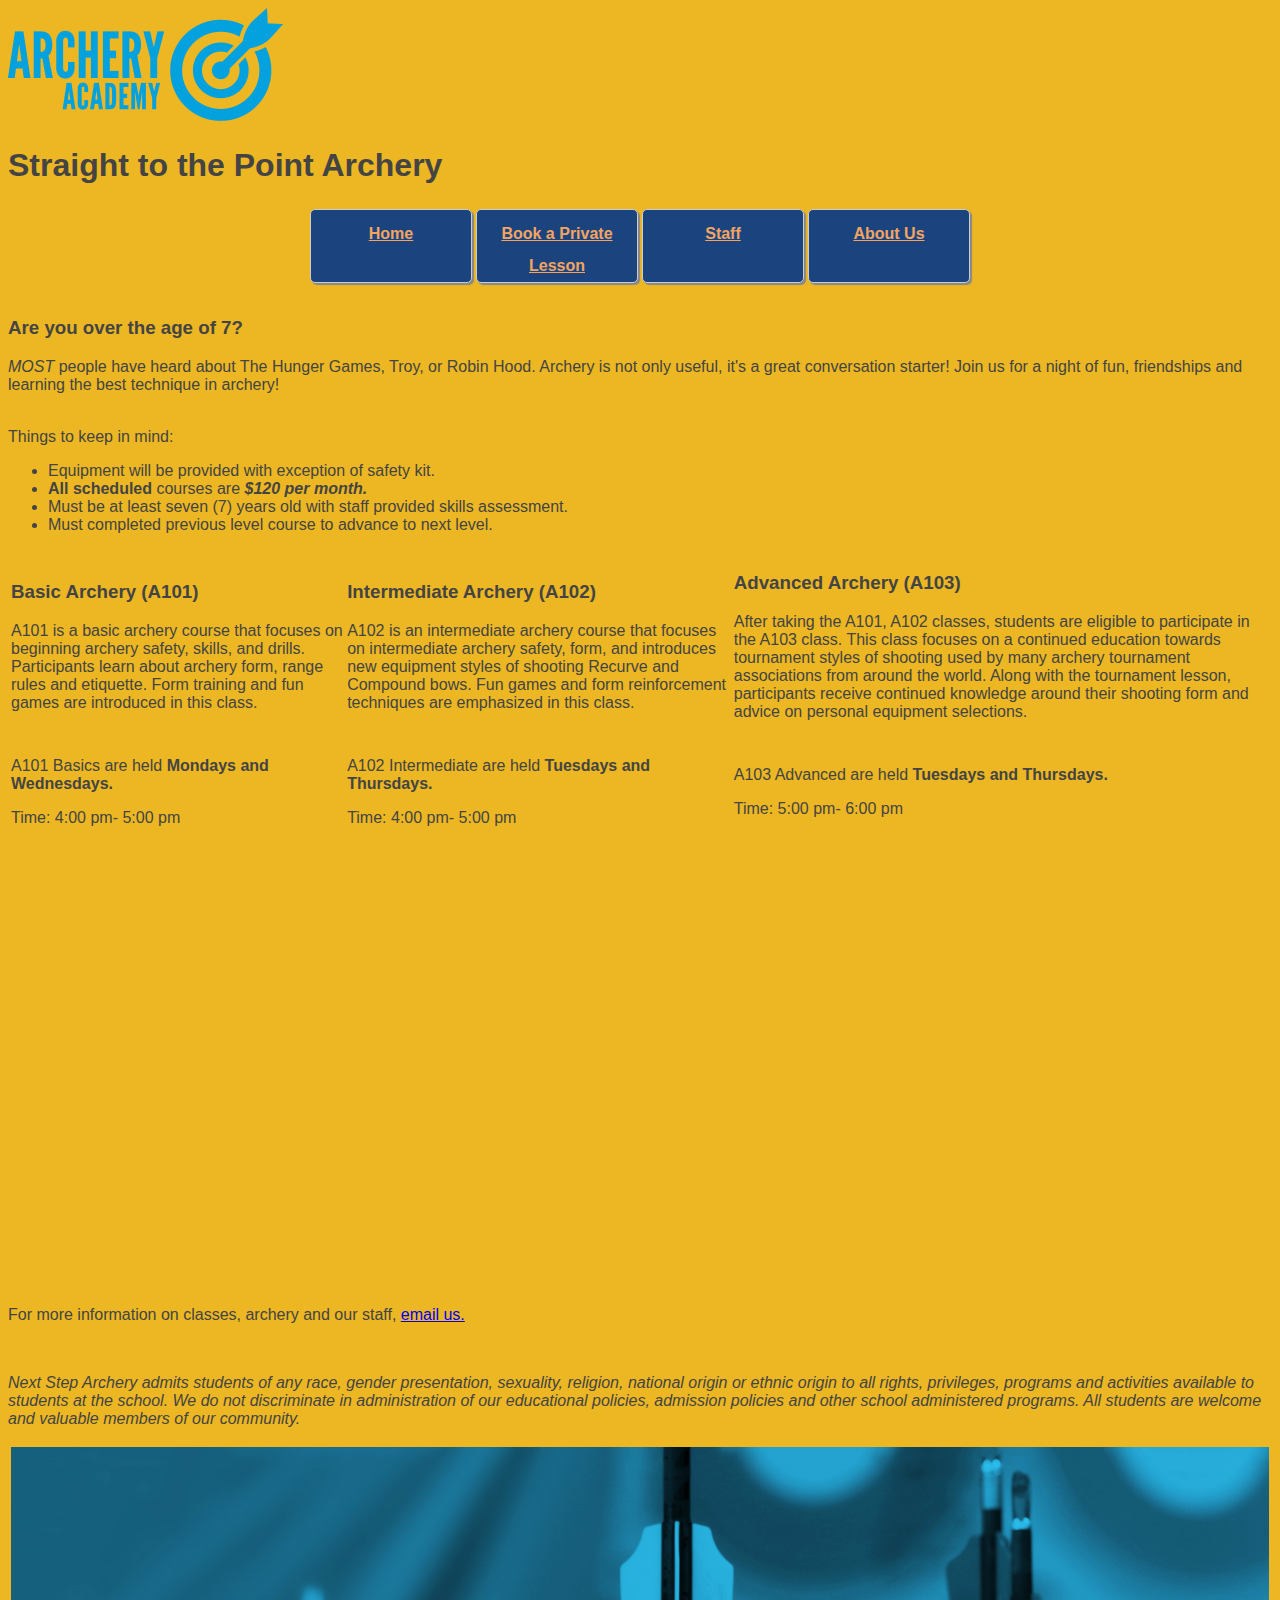
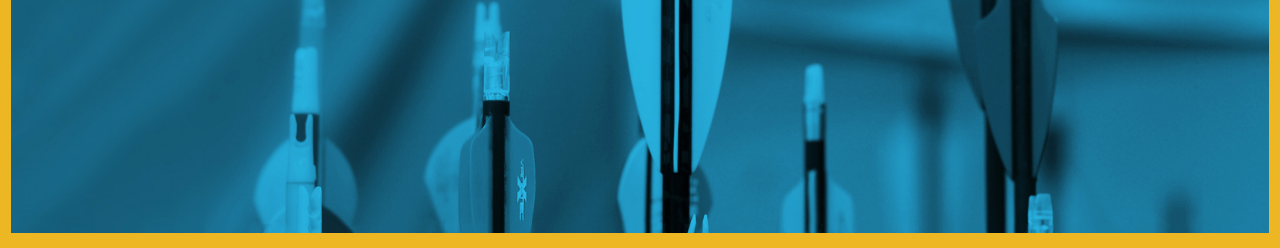
<file: Arrow/Index.html>
<!DOCTYPE html>
<html lang="en">
<head>
<meta charset="utf-8">
  <title>Straight to the Point Archery</title>
    <link rel="stylesheet" type="text/css" href="Arrow-style.css">
</head>
  <body>
    <img src="archeryAcademy-logo-color.png" alt="Archery Academy bullseye";>
    <h1> Straight to the Point Archery</h1>
        <table  width="30%" class="buttons">
          <tr>
            <td>
              <nav>
               <a href="index.html">Home</a>
              </nav>
            </td>
            <td>
              <nav>
                <a href="Arrow-Private.html">Book a Private Lesson</a>
              </nav>
            </td>
            <td>
              <nav>
                <a href="Arrow-Staff.html"> Staff</a>
              </nav>
            </td>
            <td>
              <nav>
                <a href="About-Arrow.html">About Us </a>
              </nav>
            </td>
          </tr>
          </table>
  
      <section>
        <h3> Are you over the age of 7? </h3>
        <p> <em> MOST </em> people have heard about The Hunger Games, Troy, or  Robin Hood. Archery is not only useful, it's a great conversation starter! Join us for a night of fun, friendships and learning the best technique in archery!</p>
        <br>
        Things to keep in mind:
        <ul>
          <li> Equipment will be provided with exception of safety kit. </li>
          <li> <strong> All scheduled </strong> courses are <em><strong>$120 per month.</em></strong></li>
          <li> Must be at least seven (7) years old with staff provided skills assessment. </li>
          <li> Must completed previous level course to advance to next level. </li>
        </ul>

        <table class="Info">
          <tr>
            <td>
              <h3> Basic Archery (A101) </h3>
                  <p> A101 is a basic archery course that focuses on beginning archery safety, skills, and drills. Participants learn about archery form, range rules and etiquette. Form training and fun games are introduced in this class. </p>
            </td>
            <td>
              <h3> Intermediate Archery (A102) </h3>
                  <p> A102 is an intermediate archery course that focuses on intermediate archery safety, form, and introduces new equipment styles of shooting Recurve and Compound bows. Fun games and form reinforcement techniques are emphasized in this class. </p>
            </td>
            <td>
              <h3> Advanced Archery (A103) </h3>
                  <p> After taking the A101, A102 classes, students are eligible to participate in the A103 class. This class focuses on a continued education towards tournament styles of shooting used by many archery tournament associations from around the world. Along with the tournament lesson, participants receive continued knowledge around their shooting form and advice on personal equipment selections. </p>
            </td>
          </tr>
          <tr>
            <td>
              <p> A101 Basics are held <strong>Mondays and Wednesdays. </strong></p>
              <p> Time: 4:00 pm- 5:00 pm </p>
            </td>
            <td>
              <p> A102 Intermediate are held <strong> Tuesdays and Thursdays. </strong></p>
              <p> Time: 4:00 pm- 5:00 pm </p>
            </td>
            <td>
              <p> A103 Advanced are held <strong>Tuesdays and Thursdays. </strong></p>
              <p> Time: 5:00 pm- 6:00 pm </p>

            </td>
          </tr>
        </table>
      </section>
      <article>
        <iframe width="750" height="422" src="https://www.youtube.com/embed/93jSVyXW5gc" frameborder="0" allow="accelerometer; autoplay; encrypted-media; gyroscope; picture-in-picture" allowfullscreen></iframe>
      </article>
<br>

      <footer>
        <table>
        <td>
          <img src="footerImage.jpg" alt="Blue tone fletching" style="width: 100%; height:45%;">
        </td>
        <p> For more information on classes, archery and our staff,
        <a href="mailto:archery-education@example.com?subject=Inquiry!">email us.</a>
        </p>
        <br>
        <p> <em> Next Step Archery admits students of any race, gender presentation, sexuality, religion, national origin or ethnic origin to all rights, privileges, programs and activities available to students at the school. We do not discriminate in administration of our educational policies, admission policies and other school administered programs. All students are welcome and valuable members of our community. </em> </p>
      </footer>

    </body>
      </html>
</file>
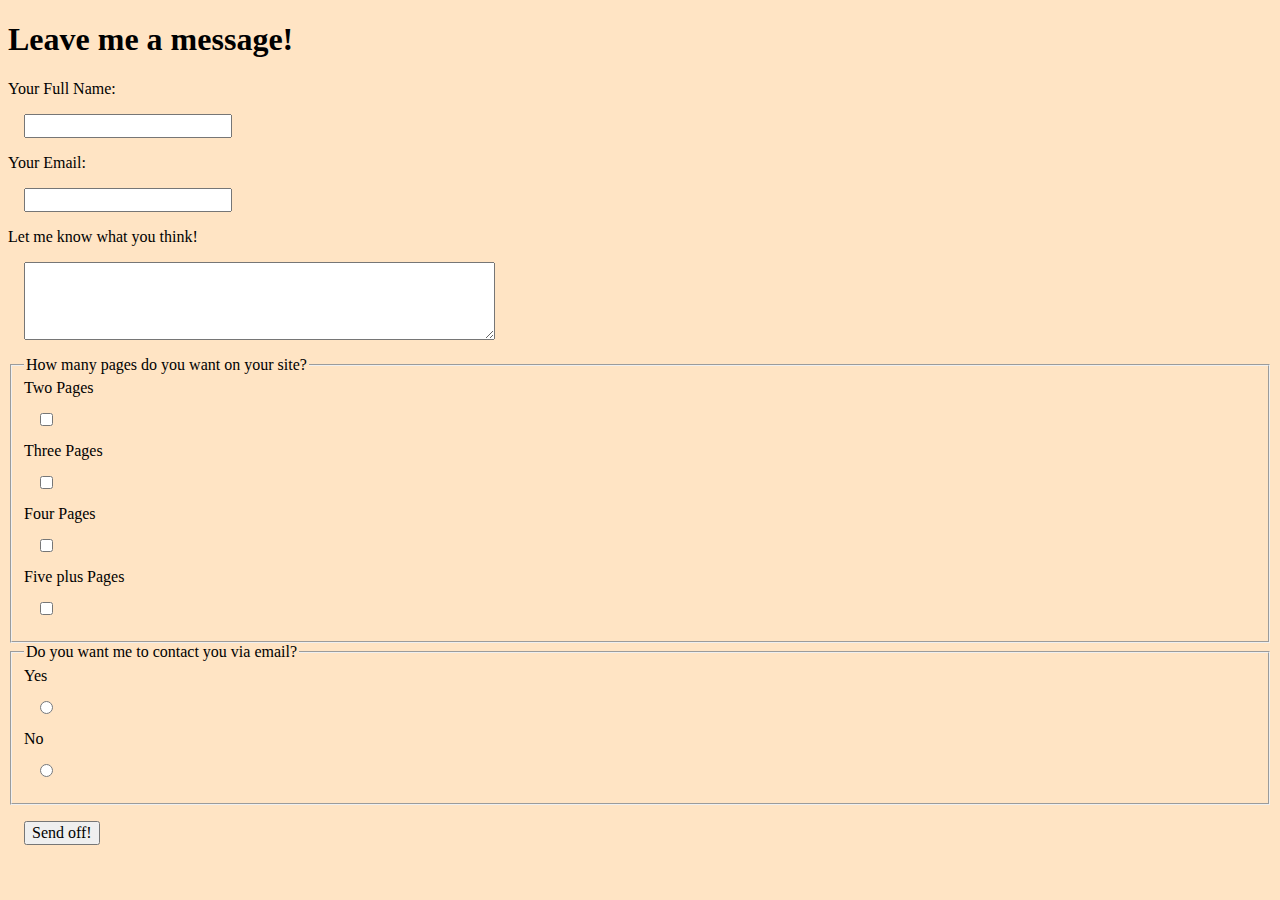
<file: contact-me.html>
<!DOCTYPE html>
<html lang="en">
<head>
<meta charset="utf-8">
  <title>Contact Me for HTML Portfolio</title>
  <link rel="stylesheet" type="text/css" href="styles/stylesheet.css">
</head>
  <body>
    <H1> Leave me a message! </h1>

    <form method="GET">
      <label>Your Full Name:
        <input type="text" name="applicantName">
      </label>

      <label>Your Email:
        <input type="email" name="applicantEmail">
      </label>
      <label>Let me know what you think!
        <textarea name="applicantReason" rows="4" cols="50"> </textarea>
      </label>
      <fieldset class="checkbox">
        <legend>How many pages do you want on your site?
        </legend>
        <label> Two Pages
          <input type="checkbox"  name="number of pages" value="2">
          <span class="checkmark"></span>
        </label>
        <label> Three Pages
          <input type="checkbox"  name="number of pages" value="3">
          <span class="checkmark"></span>
        </label>
        <label> Four Pages
          <input type="checkbox"  name="number of pages" value="4">
          <span class="checkmark"></span>
        </label>
        <label> Five plus Pages
          <input type="checkbox"  name="number of pages" value="5+">
          <span class="checkmark"></span>
        </label>
      </fieldset>
      <fieldset>
        <legend> Do you want me to contact you via email?
        </legend>
        <label>Yes
          <input type="radio" name="email" value="yes">
        </label>
        <label>No
          <input type="radio" name="email" value="no">
        </label>
      </fieldset>
      <input type="submit" value="Send off!">
    </form>

  </body>
</html>
</file>
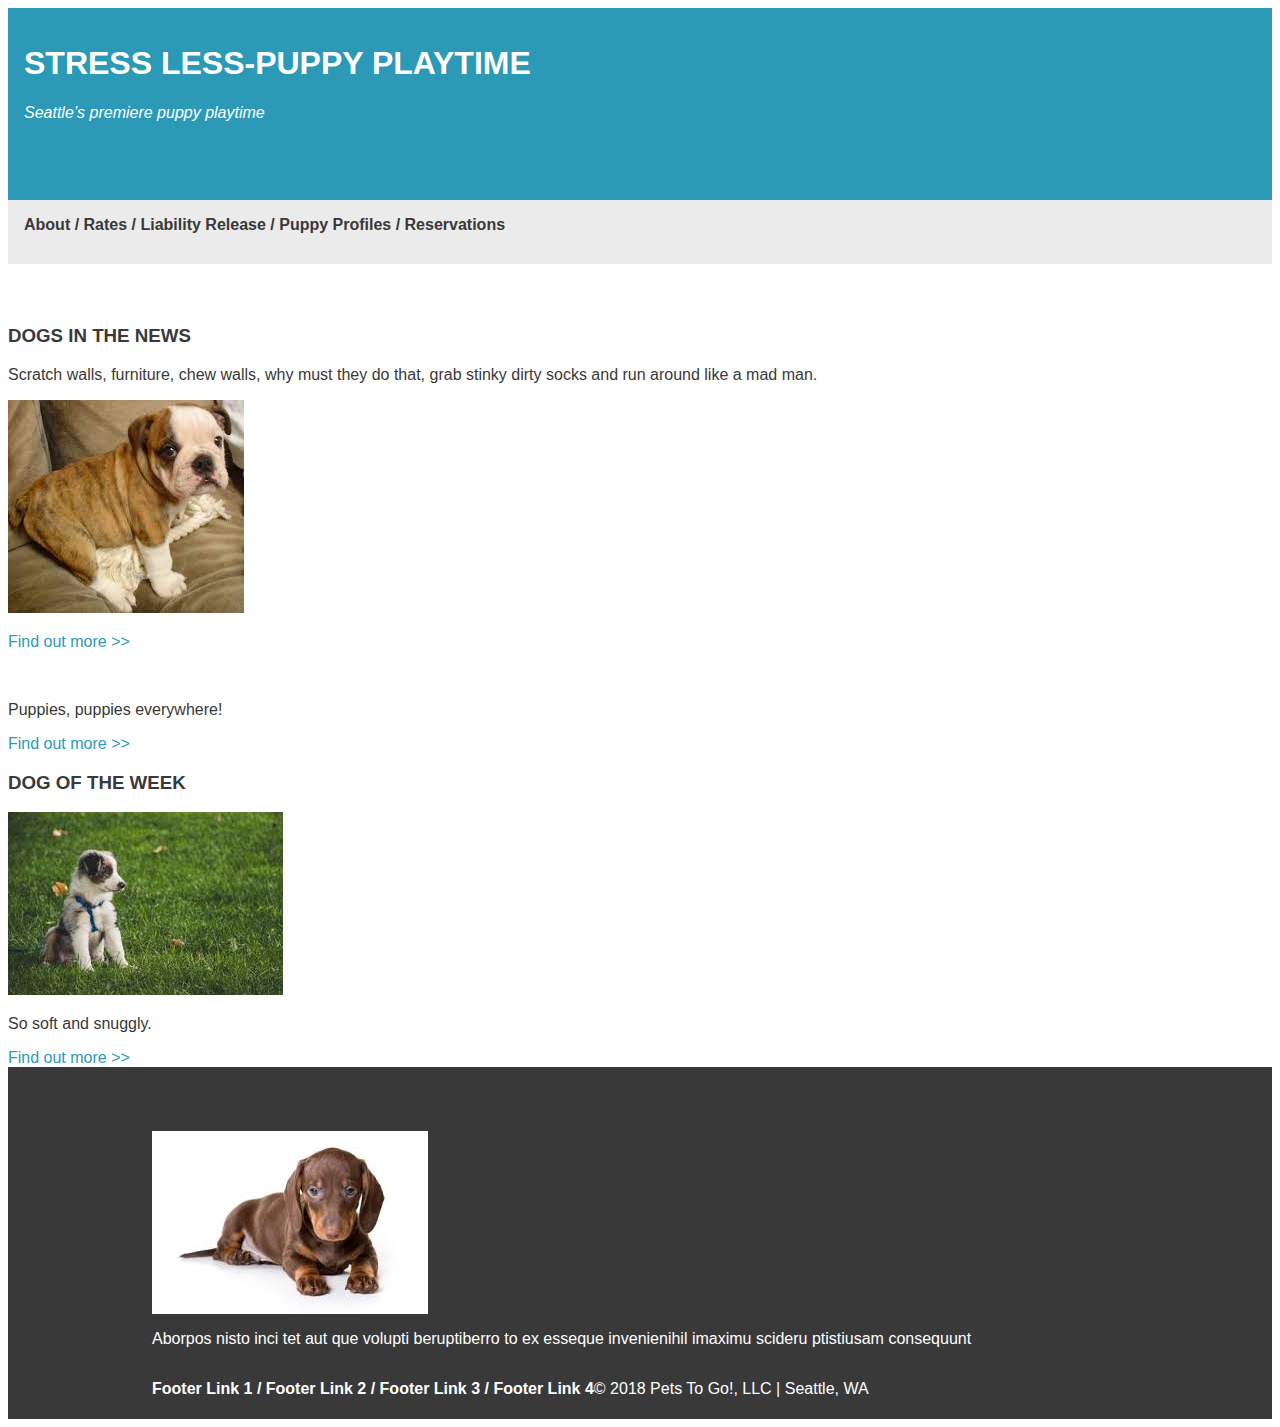
<file: mockup-2.html>
<!DOCTYPE html>
<html lang="en">
<head>
    <meta charset="utf-8">
    <title> Mock Up pg. 2 </title>
    <link rel="stylesheet" href="https://use.fontawesome.com/releases/v5.7.1/css/all.css" integrity="sha384-fnmOCqbTlWIlj8LyTjo7mOUStjsKC4pOpQbqyi7RrhN7udi9RwhKkMHpvLbHG9Sr" crossorigin="anonymous">
    <style>
      .bod {
        font-family: Arial, Helvetica, sans-serif;
        color: rgb(57,57,57);
      }
      .bar {
        height: 10rem;
        background-color: rgb(44,154,183);
        padding: 1rem;
      }
      .navigate {
        height:2rem;
        background-color: rgb(235,235,235);
        padding: 1rem;
      }
      .main {
        display: flex;
        flex-flow: column wrap;
        justify-content: left;
      }
      .side {
        display: flex;
        flex-flow: column wrap;
        justify-content: right;
      }

      .tail {
        height: 10rem;
        background-color: rgb(57,57,57);
        padding: 4rem;
        padding-bottom: 8rem;
        padding-left: 9rem;
        padding-right: 9rem;
        display: flex;
        flex-flow: wrap;
      }
    </style>
</head>
<body class="bod">

  <header class="bar">
    <h1 style="color:white"> STRESS LESS-PUPPY PLAYTIME </h1>
    <p style= "color:white"><em> Seattle’s premiere puppy playtime </em> </p>
  </header>

  <nav class="navigate">
    <b><a> About </a> / <a> Rates </a> / <a> Liability Release </a> / <a> Puppy Profiles </a> / <a> Reservations </a>
    </b></nav>

          <main class="main">
              <h4>

              </main>

            <aside class="side">
              <Section>
                	<h3> DOGS IN THE NEWS </h3>
                  <p> Scratch walls, furniture, chew walls, why must they do that, grab stinky dirty socks and run around like a mad man. </p>
                  <img src="english-bulldog-puppy.jpg" alt= "enlish bulldog puppy">
                  <p><a style= "color: rgb(44,154,183)"> Find out more >> </a></p>
                  <br>
                  <p> Puppies, puppies everywhere! </p>
                  <i class="fas fa-book-dead"></i>
                  <a style= "color: rgb(44,154,183)"> Find out more >> </a>
              </Section>

              <Section>
                <h3> DOG OF THE WEEK </h3>
                <img src="gray-australian-shepherd.jpg" alt= "Grey and white Australian shepherd puppy">
                <p> So soft and snuggly. </p>
                <a style= "color: rgb(44,154,183)"> Find out more >> </a>
              </Section>

          	</aside>


            <footer class="tail">
              <img src="images.jpg" alt= "black and tan mini dashound puppy">
              <p style="color: white"> Aborpos nisto inci tet aut que volupti beruptiberro to ex
                esseque invenienihil imaximu scideru ptistiusam consequunt </p>
                <br>
              <p style="color: white"> <b> <a> Footer Link 1 </a> /  <a> Footer Link 2 </a>  / <a> Footer Link 3 </a>  /  <a> Footer Link 4 </a> </b>
              </p>
              <br>
              <p style="color: white"> © 2018 Pets To Go!, LLC | Seattle, WA </p>
            </footer>
</body>
</html>
</file>
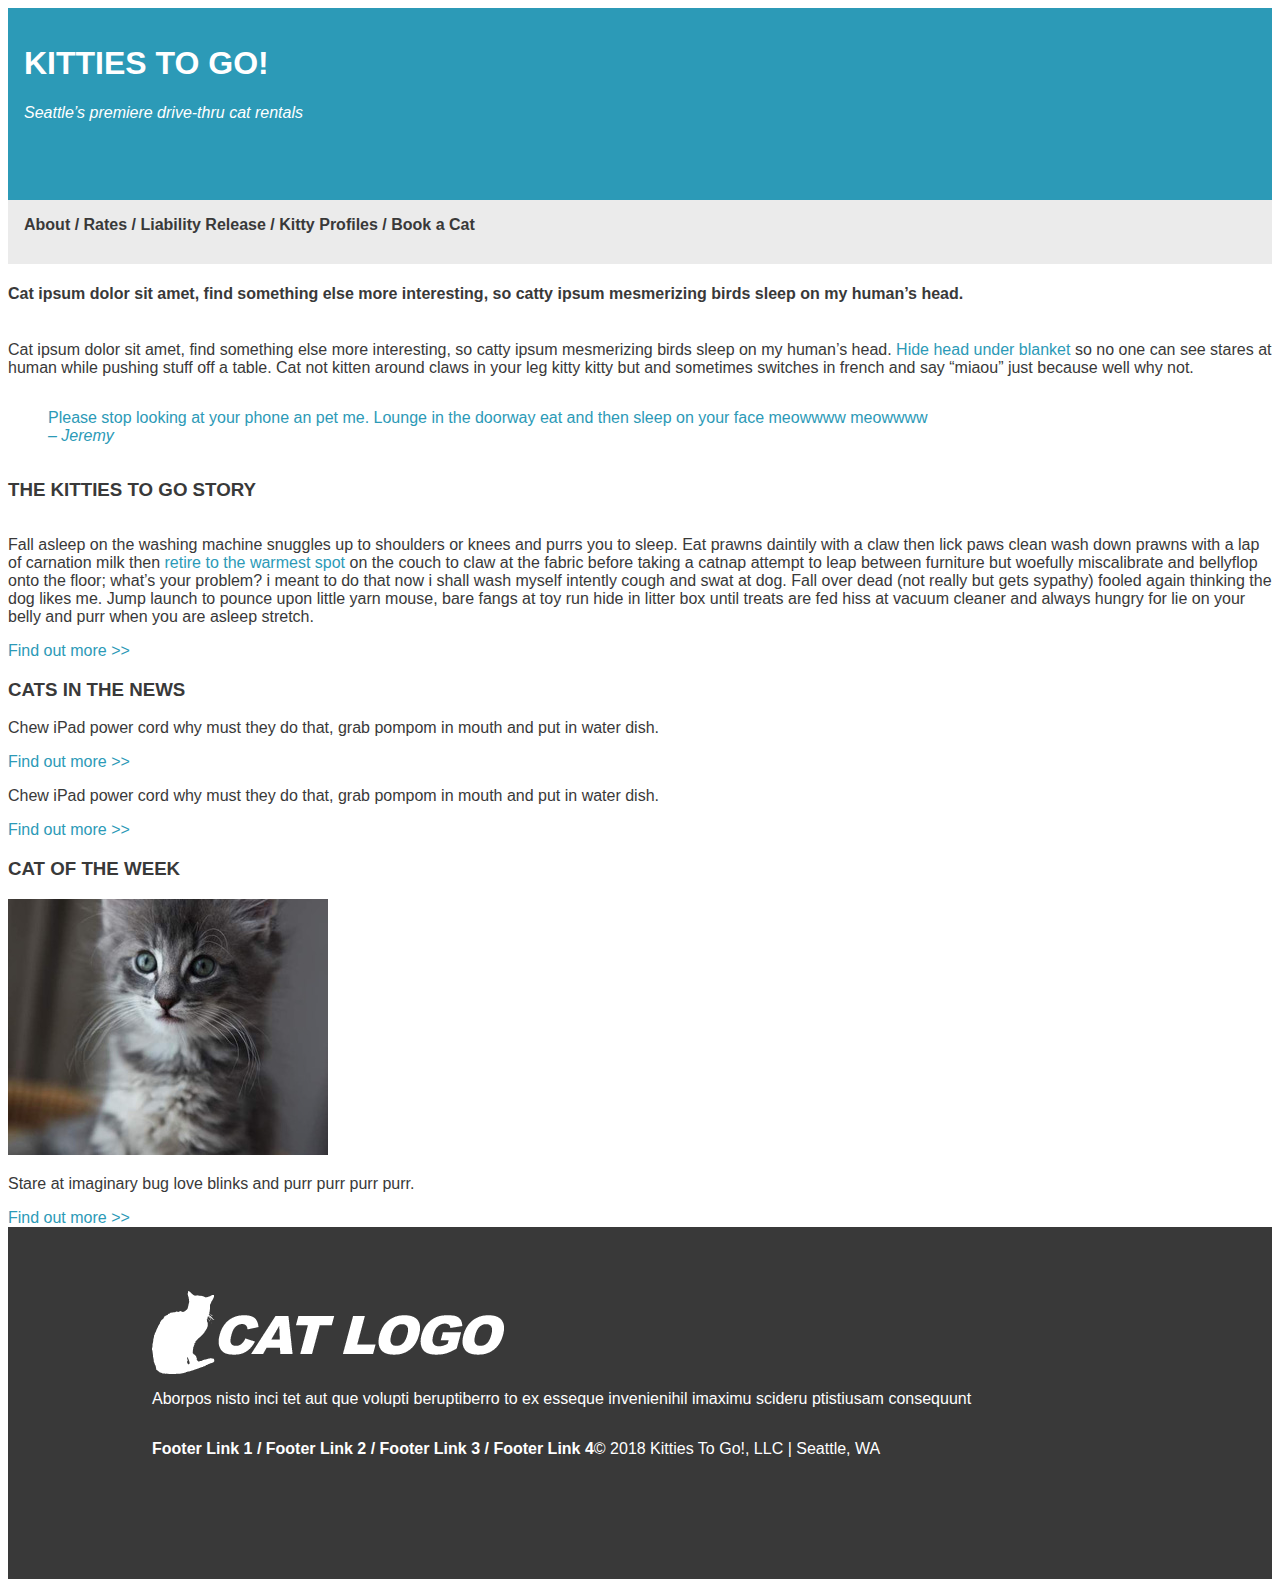
<file: mockup.html>
<!DOCTYPE html>
<html lang="en">
<head>
    <meta charset="utf-8">
    <title> Mock Up </title>
    <style>
      .bod {
        font-family: Arial, Helvetica, sans-serif;
        color: rgb(57,57,57);
      }
      .bar {
        height: 10rem;
        background-color: rgb(44,154,183);
        padding: 1rem;
      }
      .navigate {
        height:2rem;
        background-color: rgb(235,235,235);
        padding: 1rem;
      }
      .main {
        display: flex;
        flex-flow: column wrap;
        justify-content: left;
      }
      .side {
        display: flex;
        flex-flow: column wrap;
        justify-content: right;
      }

      .tail {
        height: 10rem;
        background-color: rgb(57,57,57);
        padding: 4rem;
        padding-bottom: 8rem;
        padding-left: 9rem;
        padding-right: 9rem;
        display: flex;
        flex-flow: wrap;
      }
    </style>
</head>
<body class="bod">

  <header class="bar">
    <h1 style="color:white"> KITTIES TO GO! </h1>
    <p style= "color:white"><em> Seattle’s premiere drive-thru cat rentals </em> </p>
  </header>

  <nav class="navigate">
    <b><a> About </a> / <a> Rates </a> / <a> Liability Release </a> / <a> Kitty Profiles </a> / <a> Book a Cat </a>
    </b></nav>

          <main class="main">
              <h4>Cat ipsum dolor sit amet, find something else more interesting, so
                catty ipsum mesmerizing birds sleep on my human’s head. </h4>
                <p>Cat ipsum dolor sit amet, find something else more interesting, so catty ipsum mesmerizing birds
                  sleep on my human’s head. <a style= "color: rgb(44,154,183)">  Hide head under blanket </a> so no one can see stares at human while
                  pushing stuff off a table. Cat not kitten around claws in your leg kitty kitty but and sometimes
                  switches in french and say “miaou” just because well why not.</p>

                    <blockquote style= "color: rgb(44,154,183)">
                      Please stop looking at your phone an pet me. Lounge in the
                      doorway eat and then sleep on your face meowwww meowwww
                      <br><em>– Jeremy</em>
                    </blockquote>

                    <h3> THE KITTIES TO GO STORY </h3>
                    <p> Fall asleep on the washing machine snuggles up to shoulders or knees and purrs you to sleep.
                      Eat prawns daintily with a claw then lick paws clean wash down prawns with a lap of carnation milk
                      then   <a style= "color: rgb(44,154,183)"> retire to the warmest spot </a> on the couch to claw at the fabric before
                      taking a catnap attempt to leap between furniture but woefully miscalibrate and bellyflop onto the floor; what’s your problem? i
                      meant to do that now i shall wash myself intently cough and swat at dog.
                      Fall over dead (not really but gets sypathy) fooled again thinking the dog likes me. Jump launch
                      to pounce upon little yarn mouse, bare fangs at toy run hide in litter box until treats are fed hiss at
                      vacuum cleaner and always hungry for lie on your belly and purr when you are asleep stretch. </p>
                    <a style= "color: rgb(44,154,183)"> Find out more >> </a>
              </main>

            <aside class="side">
              <Section>
                	<h3> CATS IN THE NEWS </h3>
                  <p> Chew iPad power cord why must they do that, grab pompom in mouth and put in water dish. </p>
                  <a style= "color: rgb(44,154,183)"> Find out more >> </a>
                  <br>
                  <p> Chew iPad power cord why must they do that, grab pompom in mouth and put in water dish. </p>
                  <a style= "color: rgb(44,154,183)"> Find out more >> </a>
              </Section>

              <Section>
                <h3> CAT OF THE WEEK </h3>
                <img src="lesson04-mock3-sidebar-cat.jpg" alt= "Grey and white kitten with green eyes">
                <p> Stare at imaginary bug love blinks and purr purr purr purr. </p>
                <a style= "color: rgb(44,154,183)"> Find out more >> </a>
              </Section>

          	</aside>


            <footer class="tail">
              <img src="lesson04-mock5-cat-logo.png" alt= "Grey and white kitten with green eyes">
              <p style="color: white"> Aborpos nisto inci tet aut que volupti beruptiberro to ex
                esseque invenienihil imaximu scideru ptistiusam consequunt </p>
                <br>
              <p style="color: white"> <b> <a> Footer Link 1 </a> /  <a> Footer Link 2 </a>  / <a> Footer Link 3 </a>  /  <a> Footer Link 4 </a> </b>
              </p>
              <br>
              <p style="color: white"> © 2018 Kitties To Go!, LLC | Seattle, WA </p>
            </footer>
</body>
</html>
</file>
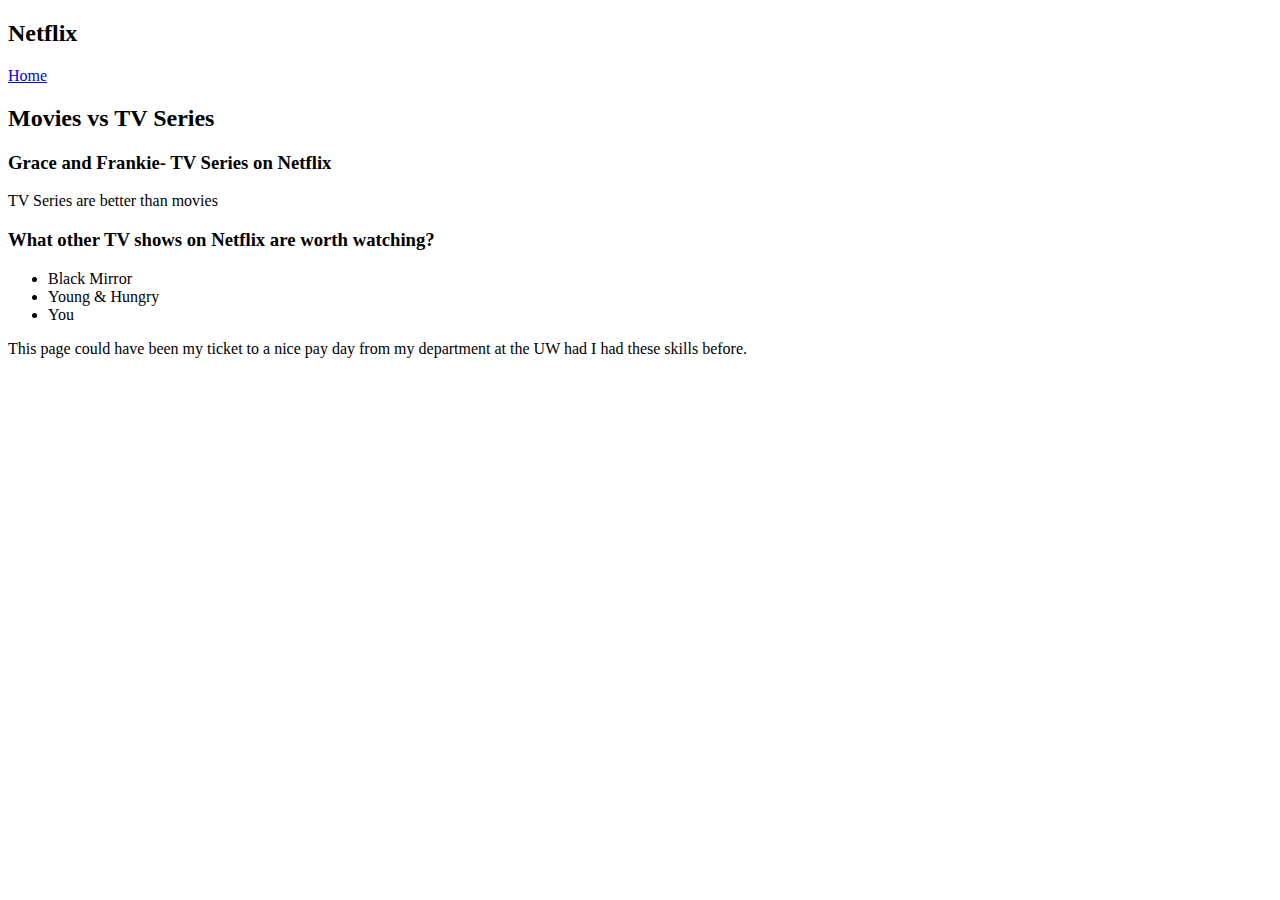
<file: sectioning-elements.html>
<!DOCTYPE html>
<html lang="en">
<head>
  <meta charset="utf-8">
  <title> Sectioning Elements </title>
    </head>

    <body>
<header>
<h2> Netflix </h2>
  </header>

<nav>
  <a href="index.html">Home </a>
  </nav>

<section>
  <h2> Movies vs TV Series</h2>
  </section>

<article>
<h3> Grace and Frankie- TV Series on Netflix</h3>
  <p>TV Series are better than movies </p>
  </article>

  <aside>
    <h3> What other TV shows on Netflix are worth watching? </h3>
    <ul>
  <li> Black Mirror </li>
  <li> Young & Hungry  </li>
  <li> You </li>
</ul>
</aside>





<footer>
  <p> This page could have been my ticket to a nice pay day from my department at the UW had I had these skills before.</p>
  </footer>

      </body>
      </html>
</file>
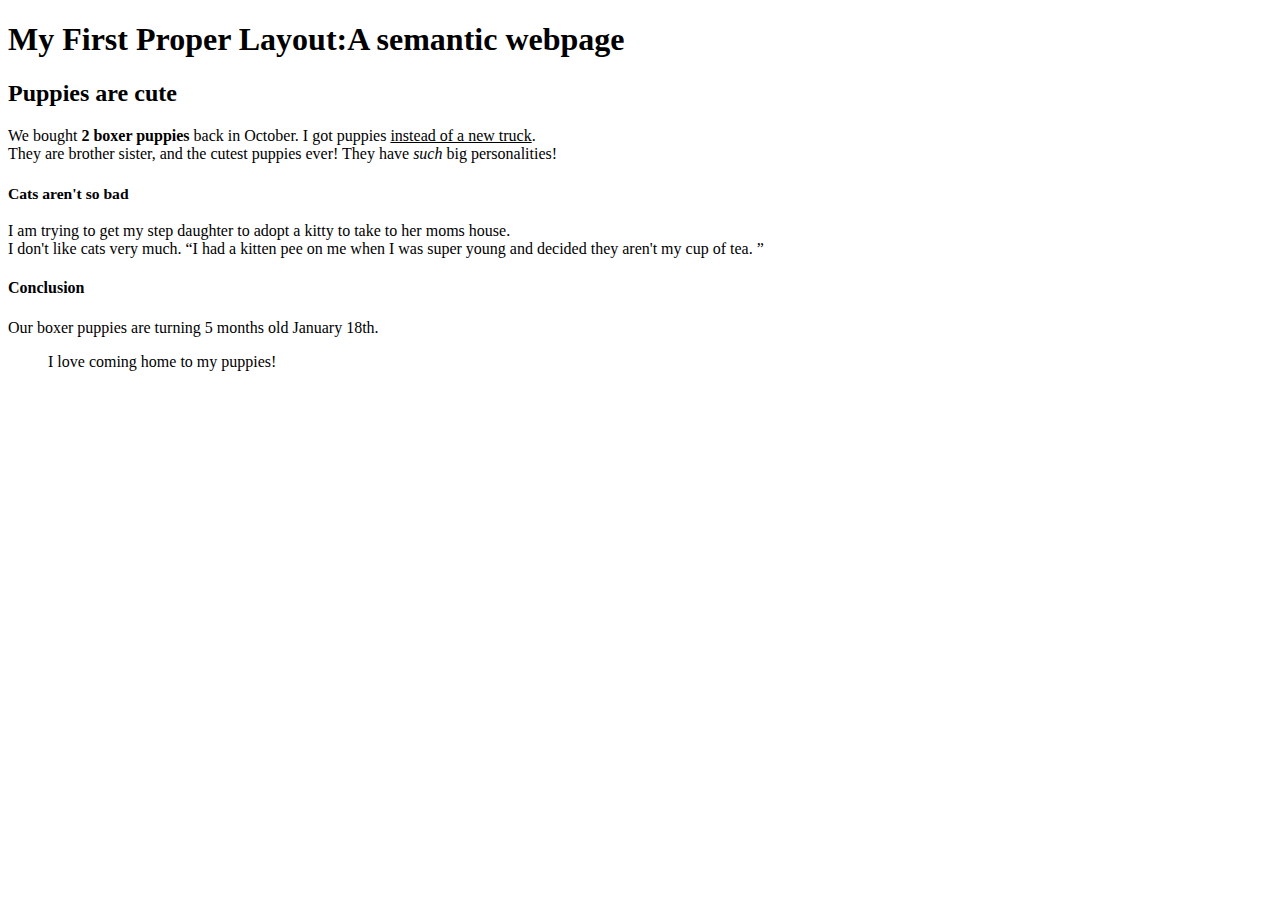
<file: semantic-elements.html>
<!DOCTYPE html>
<html lang="en">

<head>
  <meta charset="utf-8">
  <title> My first proper layout </title>
</head>
  <body>

<h1> My First Proper Layout:A semantic webpage </h1>
<h2> Puppies are cute </h2>
  <p> We bought <strong>2 boxer puppies </strong> back in October. I got puppies <u>instead of a new truck</u>. <br> They are brother sister, and the cutest puppies ever! They have <em> such </em> big personalities!  </p>
  <h3><small> Cats aren't so bad </small></h3>
<p> I am trying to get my step daughter to adopt a kitty to take to her moms house. <br> I don't like cats very much.
  <q>I had a kitten pee on me when I was super young and decided they aren't my cup of tea. </q> </p>
<h4> Conclusion </h4>
<p> Our boxer puppies are turning 5 months old January 18th. </p> <blockquote> I love coming home to my puppies!</blockquote>


  </body>
  </html>
</file>
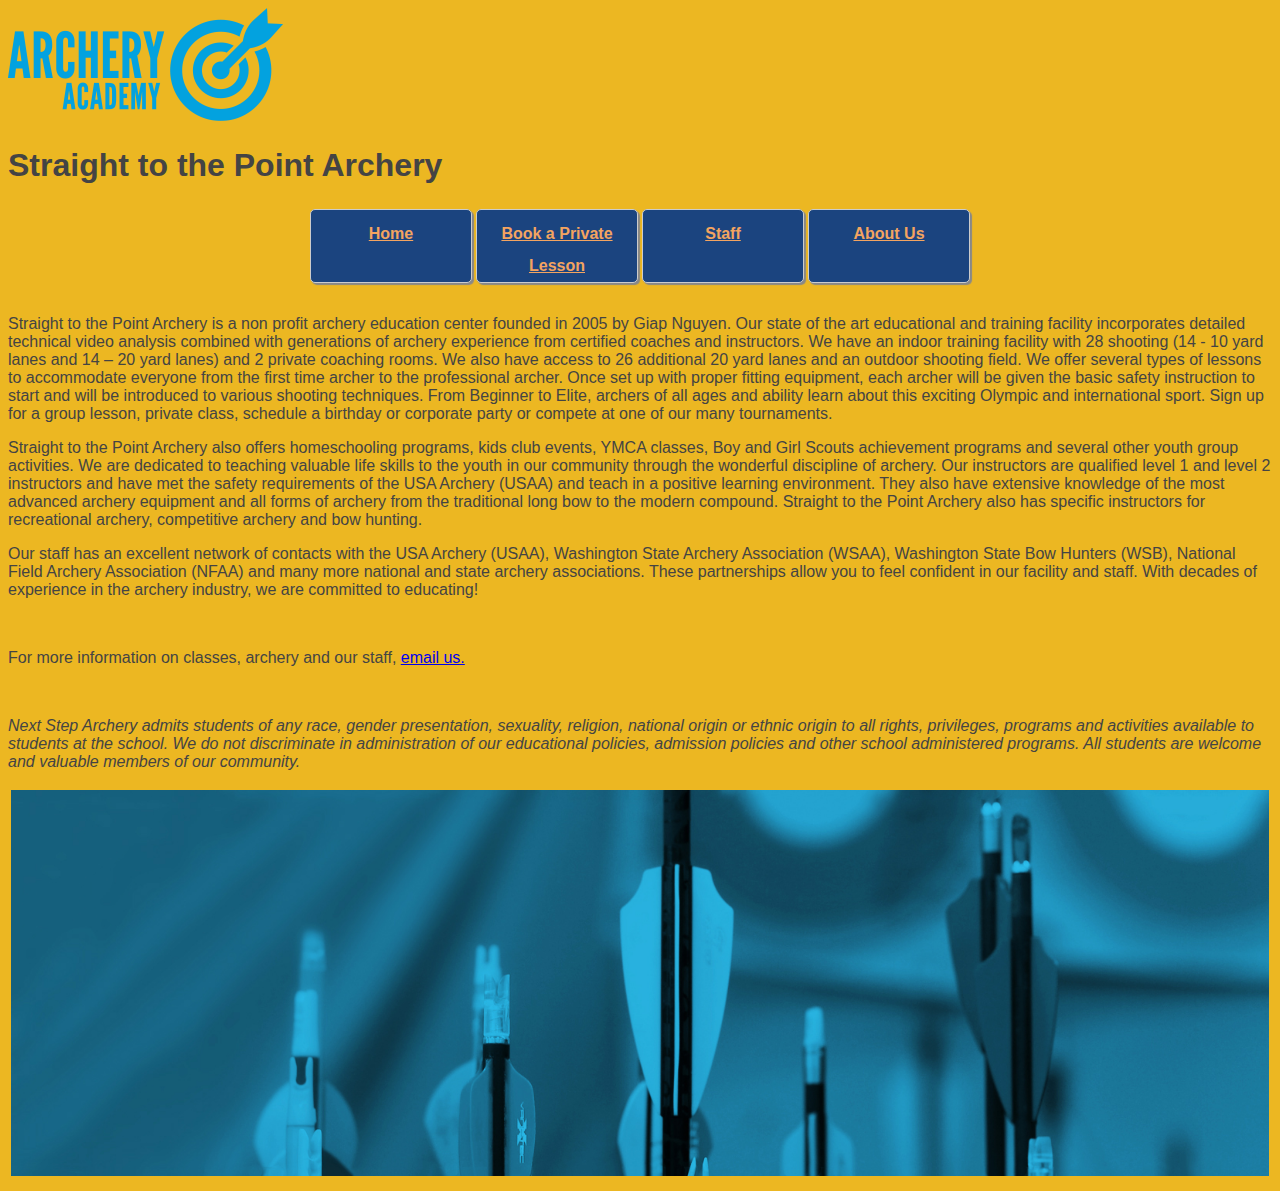
<file: Arrow/About-Arrow.html>
<!DOCTYPE html>
<html lang="en">
<head>
<meta charset="utf-8">
  <title>Straight to the Point Archery</title>
      <link rel="stylesheet" type="text/css" href="Arrow-style.css">
</head>
  <body>
    <img src="archeryAcademy-logo-color.png" alt="Archery Academy bullseye";>
        <h1> Straight to the Point Archery</h1>
        <table  width="30%" class="buttons">
          <tr>
            <td>
              <nav>
               <a href="index.html">Home</a>
              </nav>
            </td>
            <td>
              <nav>
                <a href="Arrow-Private.html">Book a Private Lesson</a>
              </nav>
            </td>
            <td>
              <nav>
                <a href="Arrow-Staff.html"> Staff</a>
              </nav>
            </td>
            <td>
              <nav>
                <a href="About-Arrow.html">About Us </a>
              </nav>
            </td>
          </tr>
          </table>

      <section>
        <p> Straight to the Point Archery is a non profit archery education center founded in 2005 by Giap Nguyen.  Our state of the art educational and training facility incorporates detailed technical video analysis combined with generations of archery experience from certified coaches and instructors. We have an indoor training facility with  28 shooting (14 -  10 yard lanes and 14 – 20 yard lanes) and 2 private coaching rooms. We also have access to 26  additional  20 yard lanes  and an outdoor shooting field.  We offer several types of lessons to accommodate everyone from the first time archer to the professional archer. Once set up with proper fitting equipment, each archer will be given the basic safety instruction to start and will be introduced to various shooting techniques. From Beginner to Elite, archers of all ages and ability learn about this exciting Olympic and international sport. Sign up for a group lesson, private class, schedule a birthday or corporate party or compete at one of our many tournaments. </p>
        <p> Straight to the Point Archery also offers homeschooling programs, kids club events, YMCA classes, Boy and Girl Scouts achievement programs and several other youth group activities. We are dedicated to teaching valuable life skills to the youth in our community through the wonderful discipline of archery. Our instructors are qualified level 1 and level 2 instructors and have met the safety requirements of the USA Archery (USAA) and teach in a positive learning environment. They also have extensive knowledge of the most advanced archery equipment and all forms of archery from the traditional long bow to the modern compound.  Straight to the Point Archery also has specific instructors for recreational archery, competitive archery and bow hunting.
        <p>Our staff has an excellent network of contacts with the USA Archery (USAA), Washington State Archery Association (WSAA), Washington State Bow Hunters (WSB), National Field Archery Association (NFAA) and many more national and state archery associations. These partnerships allow you to feel confident in our facility and staff.
          With decades of experience in the archery industry, we are committed to educating! </p>

      </section>



      <br>

            <footer>
              <table>
              <td>
                <img src="footerImage.jpg" alt="Blue tone fletching" style="width: 100%; height:45%;">
              </td>
              <p> For more information on classes, archery and our staff,
              <a href="mailto:archery-education@example.com?subject=Inquiry!">email us.</a>
              </p>
              <br>
              <p> <em> Next Step Archery admits students of any race, gender presentation, sexuality, religion, national origin or ethnic origin to all rights, privileges, programs and activities available to students at the school. We do not discriminate in administration of our educational policies, admission policies and other school administered programs. All students are welcome and valuable members of our community. </em> </p>
            </footer>
    </body>
      </html>
</file>
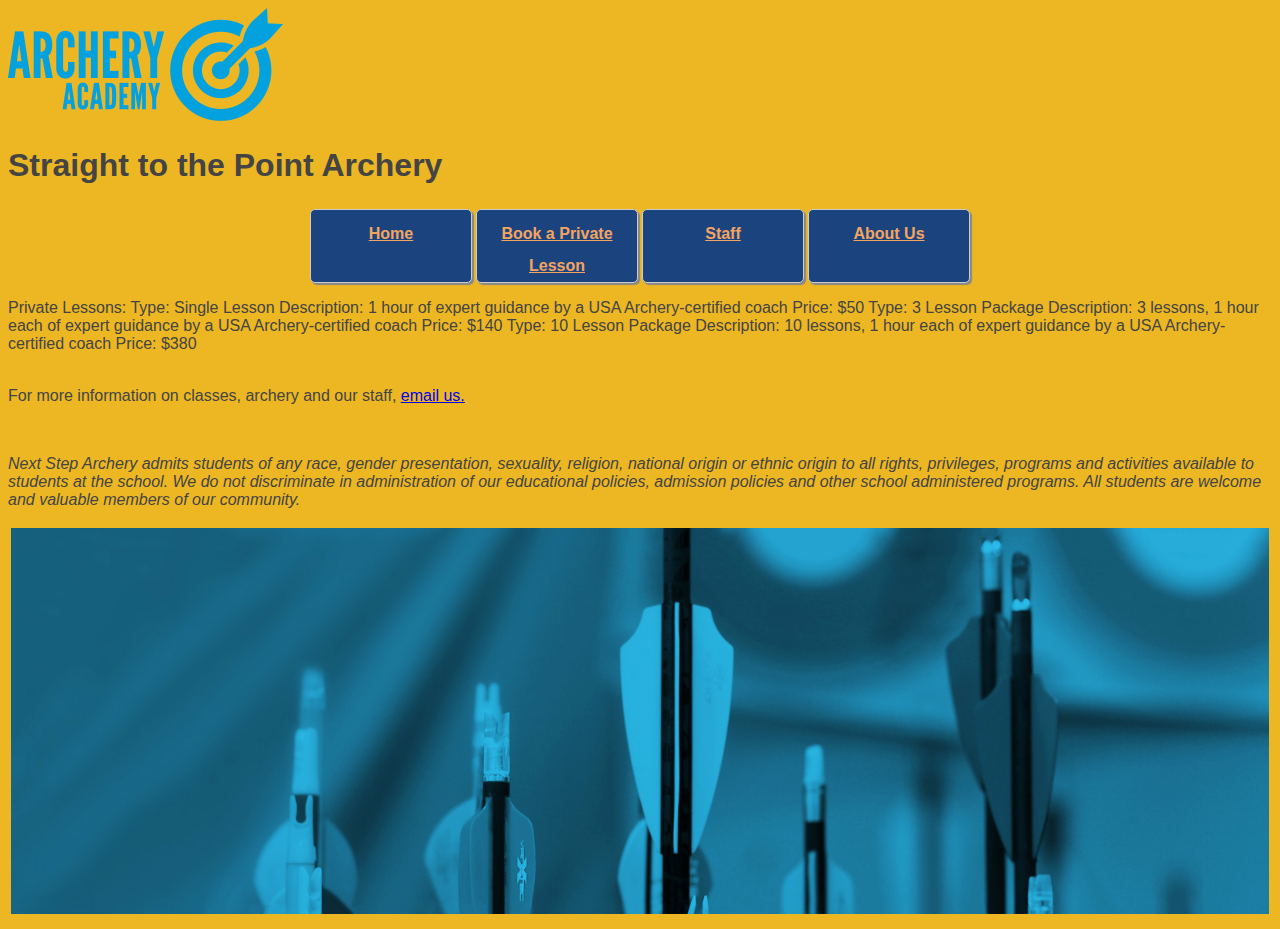
<file: Arrow/Arrow-Private.html>
<!DOCTYPE html>
<html lang="en">
<head>
<meta charset="utf-8">
  <title>Straight to the Point Archery</title>
      <link rel="stylesheet" type="text/css" href="Arrow-style.css">
</head>
  <body>
    <img src="archeryAcademy-logo-color.png" alt="Archery Academy bullseye";>
      <h1> Straight to the Point Archery</h1>
        <table  width="30%" class="buttons">
          <tr>
            <td>
              <nav>
               <a href="index.html">Home</a>
              </nav>
            </td>
            <td>
              <nav>
                <a href="Arrow-Private.html">Book a Private Lesson</a>
              </nav>
            </td>
            <td>
              <nav>
                <a href="Arrow-Staff.html"> Staff</a>
              </nav>
            </td>
            <td>
              <nav>
                <a href="About-Arrow.html">About Us </a>
              </nav>
            </td>
          </tr>
          </table>
      <section>
        Private Lessons:
      		Type: Single Lesson
      		Description: 1 hour of expert guidance by a USA Archery-certified coach
      		Price: $50

      		Type: 3 Lesson Package
      		Description: 3 lessons, 1 hour each of expert guidance by a USA Archery-certified coach
      		Price: $140

      		Type: 10 Lesson Package
      		Description: 10 lessons, 1 hour each of expert guidance by a USA Archery-certified coach
      		Price: $380
      </section>


      <br>

            <footer>
              <table>
              <td>
                <img src="footerImage.jpg" alt="Blue tone fletching" style="width: 100%; height:45%;">
              </td>
              <p> For more information on classes, archery and our staff,
              <a href="mailto:archery-education@example.com?subject=Inquiry!">email us.</a>
              </p>
              <br>
              <p> <em> Next Step Archery admits students of any race, gender presentation, sexuality, religion, national origin or ethnic origin to all rights, privileges, programs and activities available to students at the school. We do not discriminate in administration of our educational policies, admission policies and other school administered programs. All students are welcome and valuable members of our community. </em> </p>
            </footer>
</file>
<file: Arrow/Arrow-style.css>
Body {
  background-color:#ecb722;
  color: #444444;
  font-family: arial;
  h1: #1b447f;
}


.buttons {
overflow:auto;
text-align: center;
font-size: 1.0em;
font-weight: bold;
line-height: 200%;
margin: auto;
}
.buttons a {
display: inline-block;
width: 10em;
height: 3.5em;
margin-bottom: 0.8em;
padding-top: .5em;
padding-bottom: .5em;
color: #F4A460;
background-color: #1b447f;
border-radius: 5px;
border: solid #cccccc 1px;
box-shadow: 2px 2px 1px #888888;
clear:right;
float:right;
}

.buttons a:active
{
box-shadow: 1px 1px 0px #444444;
}


.info {
  padding-left: 1em;
  padding-right: 1em;
  margin-left: 1em;
  margin-right: 1em;
}

.staff {
  align-content: center;
}
</file>
<file: styles/stylesheet.css>
Body {
  background-color:Bisque
}
Body{
  font-family: 'Felipa', cursive;
}

button, input, select, textarea {
  font-family: inherit;
  font-size: 100%;
  box-sizing: border-box;
  display: block;
  margin: 1rem;
}
    .box {
      height:auto;
      width:auto;
      border: 4px dashed lightsalmon;
      background-color: LightSteelBlue;
      opacity: .8;
    }
    .container {
      display: flex;
      flex-flow: row wrap;
      justify-content: left;
      align-content: space-between;
    }
    .buttons {
    overflow:auto;
    text-align: center;
    font-size: 1.0em;
    font-weight: bold;
    line-height: 200%;
    }

    .buttons a {
    display: inline-block;
    width: 10em;
    height: 2em;
    margin-bottom: 0.5em;
    padding-top: .6em;
    padding-bottom: .6em;
    color: #F4A460;
    background-color: #800000;
    border-radius: 5px;
    border: solid #cccccc 1px;
    box-shadow: 2px 2px 1px #888888;
    clear:right;
    float:right;
    }

    .buttons a:active
    {
    box-shadow: 1px 1px 0px #888888;
    }

    td a, .dropbtn {
      display: inline-table;
      color: white;
      text-align: center;
      padding: 14px 16px;
      text-decoration: none;
    }

    td a:hover, .dropdown:hover .dropbtn {
      background-color: #800000;
    }

    td.dropdown {
      display: inline-table;
    }

    .dropdown-content {
      display: none;
      position: absolute;
      background-color: #f9f9f9;
      min-width: 160px;
      box-shadow: 0px 8px 16px 0px rgba(0,0,0,0.2);
      z-index: 1;
    }

    .dropdown-content a {
      color: SandyBrown;
      padding: 12px 16px;
      text-decoration: none;
      display: block;
      text-align: left;
    }

    .dropdown-content a:hover {background-color: #f1f1f1}

    .dropdown:hover .dropdown-content {
      display: block;
    }

    .transform-img {
      transform: rotate(270deg);
      float: right;
      }
    img {
        border-style: dashed;
        border-color: Indigo;
        border-width: 5px;
        width: 25%;
      }
    .puppies {
        padding: 50px;
        background-color: transparent;
        transition: transform .2s;
        width: 200px;
        height: 200px;
        margin: 0 auto;
      }
    .puppies:hover {
        transform: scale(2);
      }
</file>
